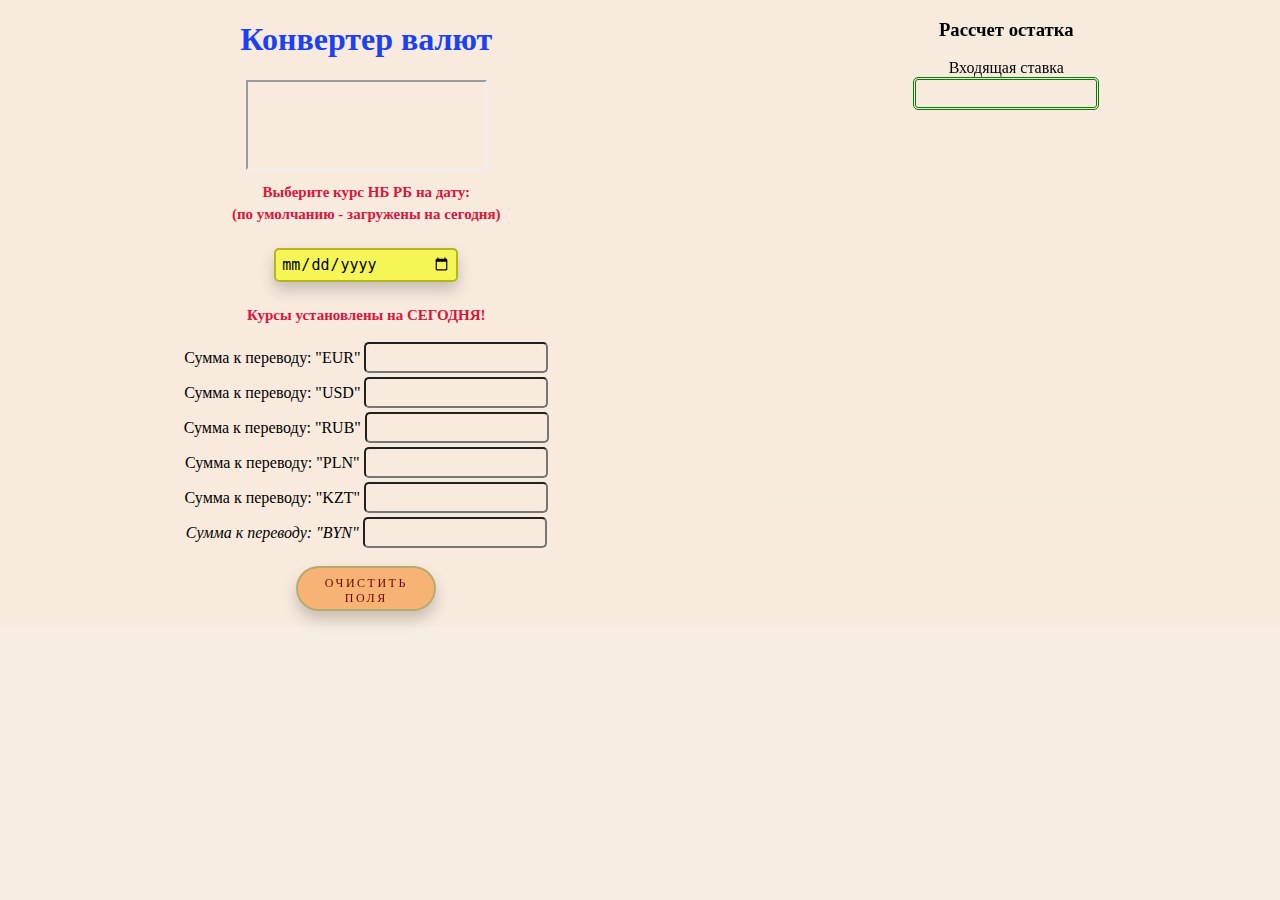
<file: index.html>
<!DOCTYPE html>
<html lang="ru" xmlns="http://www.w3.org/1999/xhtml">


<head>
    <meta charset="utf-8" />
    <meta name="viewport" content="width=device-width">
    <title>Конвертер валют</title>
    <script type="text/javascript" src="https://ajax.aspnetcdn.com/ajax/jQuery/jquery-2.0.3.min.js"></script>
    <script type="text/javascript"></script>
    <script src="script.js"></script>
    <link href="style.css" rel="stylesheet" type="text/css" />
    <title>Конвертер валют</title>
</head>

<body>
    <section class="page">
        <section class="app">
            <h1 class="header">Конвертер валют</h1>
           
            <div id="nbrb">
                <iframe
                    src="https://www.nbrb.by/publications/wmastersd.asp?lnkcolor=Maroon&bgcolor=e6e6dc&brdcolor=dcdccd"
                    width=237 height=86 frameborder="1" scrolling="no">
                </iframe>
            </div>

            <div class="container">
                <span class="inputhead">
                    <label for="iDate">Выберите курс НБ РБ на дату:</label>
                    <span>(по умолчанию - загружены на сегодня)</span>
                    <span id="onDate"><input type="date" id="iDate" onchange="getRates()"/></span>
                    <span id="msg"></span>

                    <!--for JS id= onDate-->
                </div>

                
                <table id="myTable">
                    <tr>
                        <td>Сумма к переводу: "EUR" <input id="EUR" class='input' onkeyup="crossCur('E')"
                                onblur="backGroundColor('EUR')" ;></td>
                    </tr>
                    <tr>
                        <td>Сумма к переводу: "USD" <input id="USD" class='input' onkeyup="crossCur('U')"
                                onblur="backGroundColor('USD')"></td>
                    </tr>
                    <tr>
                        <td>Сумма к переводу: "RUB" <input id="RUB" class='input' onkeyup="crossCur('R')"
                                onblur="backGroundColor('RUB')"></td>
                    </tr>
                    <tr>
                        <td>Сумма к переводу: "PLN" <input id="PLN" class='input' onkeyup="crossCur('P')"
                                onblur="backGroundColor('PLN')"></td>
                    </tr>
                    <tr>
                        <td>Сумма к переводу: "KZT" <input id="KZT" class='input' onkeyup="crossCur('K')"
                                onblur="backGroundColor('KZT')"></td>
                    </tr>
                    <tr id="BYNq">
                        <td>Сумма к переводу: "BYN" <input id="BYN" class='input' onkeyup="crossCur('B')"
                            onblur="backGroundColor('BYN')"></td>
                        </tr>
                    </table>
                    <div class="btn">
                        <!-- <button id="btnGet" class="button"onclick="rates2()">Получить курсы</button> -->
                        <button id="btnClr" class="button" onclick="clearRates()">Очистить поля</button>
                    </div>
            </div>
        </section>
        <form>
            <h3>
                Рассчет остатка
            </h3>
            <div>
                <label for="in">Входящая ставка</label>
                <input id="in" type="text" onchange="displayTransport()">
            </div>
            <section class="transports" disabled>
                <div>
                    <label for="transport1">Перевозчик 1</label>
                    <input class="transport" id="transport1" type="text" oninput="getSaldo()">
                </div>
                <div>
                    <label for="transport2">Перевозчик 2</label>
                    <input class="transport" id="transport2" type="text" oninput="getSaldo()">
                </div>
                <div>
                    <label for="transport3">Перевозчик 3</label>
                    <input class="transport" id="transport3" type="text" oninput="getSaldo()">
                </div>
                <div>
                    <label for="transport4">Перевозчик 4</label>
                    <input class="transport" id="transport4" type="text" oninput="getSaldo()">
                </div>
                <div>
                    <label for="transport5">Перевозчик 5</label>
                    <input class="transport" id="transport5" type="text" oninput="getSaldo()">
                </div>
                <div class="total">
                    <label for="saldo">Разница</label>
                    <input id="saldo" type="text">
                </div>
                <div>
                    <button type="reset" class="clearTransports" onclick="clearInp()">Очистить</button>
                </div>
            </section>
        </form>
    </section>

</body>

</html>
</file>
<file: style.css>
body {
    margin: 0;
    padding: 0;
    box-sizing: border-box;
    background-color: #f7ebdde3;
    height: 100%;
}

.page {
    display: flex;
    justify-items: center ;
    justify-content: space-around;
    background-color: #f7ebdde3;
    height: 100%;
}
.app {
    
    display: flex;
    flex-direction: column;
    align-items: center;
    justify-content: center;
   
}
.transports {
    display: none;
    margin-top: 25px;
    margin-bottom: 25px;
    flex-direction: column;
    justify-content: center;
    align-items: center;
}
form {
    display: flex;
    flex-direction: column;
    align-items: center;
}

.total {
    margin-top: 30px;
}

.falsyInput {
    background-color: #e72323;
}

.transports input {
    border: 1px blue double;
}

#in {
    border: 3px rgb(7, 124, 3) double;
}
#saldo {
    border: 3px rgb(124, 51, 3) double;
}

h1 {
    color: #1a41f3;
}

#BYNq {
    font-style: italic;
}

#iDate {
    background: rgba(245, 248, 35, 0.725); /* Цвет фона */
    border: 2px solid #b3b61d; /* Параметры рамки */
    border-radius: 5px;
    cursor: pointer;
    box-shadow: 0px 8px 15px rgba(0, 0, 0, 0.2);
    margin: 15px;
}

button {
  display: inline-block;
  width: 140px;
  height: 45px;
  font-family: 'Georgia', serif;
  font-size: 12px;
  text-transform: uppercase;
  letter-spacing: 2.5px;
  font-weight: 500;
  color: #680303;
  background-color: rgba(247, 138, 35, 0.569);
  border: 2px solid #b4aa72;
  border-radius: 45px;
  transition: all 0.3s ease 0s;
  cursor: pointer;
  outline: none;
  box-shadow: 0px 8px 15px #00000033;
  padding: 8px 10px;
  margin: 15px;
}  

span {
    margin: 5px 0;
}

.btn {
    display: flex;
    justify-content: space-between;
}

.button:hover {
    background-color: #2EE59D;
    box-shadow: 0px 15px 20px rgba(46, 229, 157, 0.4);
    color: rgb(16, 10, 105);
    transform: translateY(-3px);
    text-align: center;
}

.inputhead {
    display: flex;
    align-items: center;
    flex-direction: column;
    padding: 5px;
    font-size: 15px;
    font-weight: bold;
    border-radius: 5px;
    cursor: pointer;
    color: #dc143c;
}

input {
    padding: 5px;
    font-size: 15px;
    border-radius: 5px;
    color: initial;
    background-color: initial;
    font-weight: initial;
    cursor: pointer;
    width: 170px;
   
}

input:focus {
    padding: 5px;
    font-size: 15px;
    border-radius: 5px;
    background-color: #faed77;
    font-weight: bold;
    color: #dc143c;
}

input:hover {
    background-color: #faed77;
    box-shadow: 0px 20px 30px rgba(46, 229, 157, 0.4);
    color: #e72323;
    transform: translateY(-2px);
    border-radius: 5px;
}

label, td {
    display: block;
    text-align: center;
}
</file>
